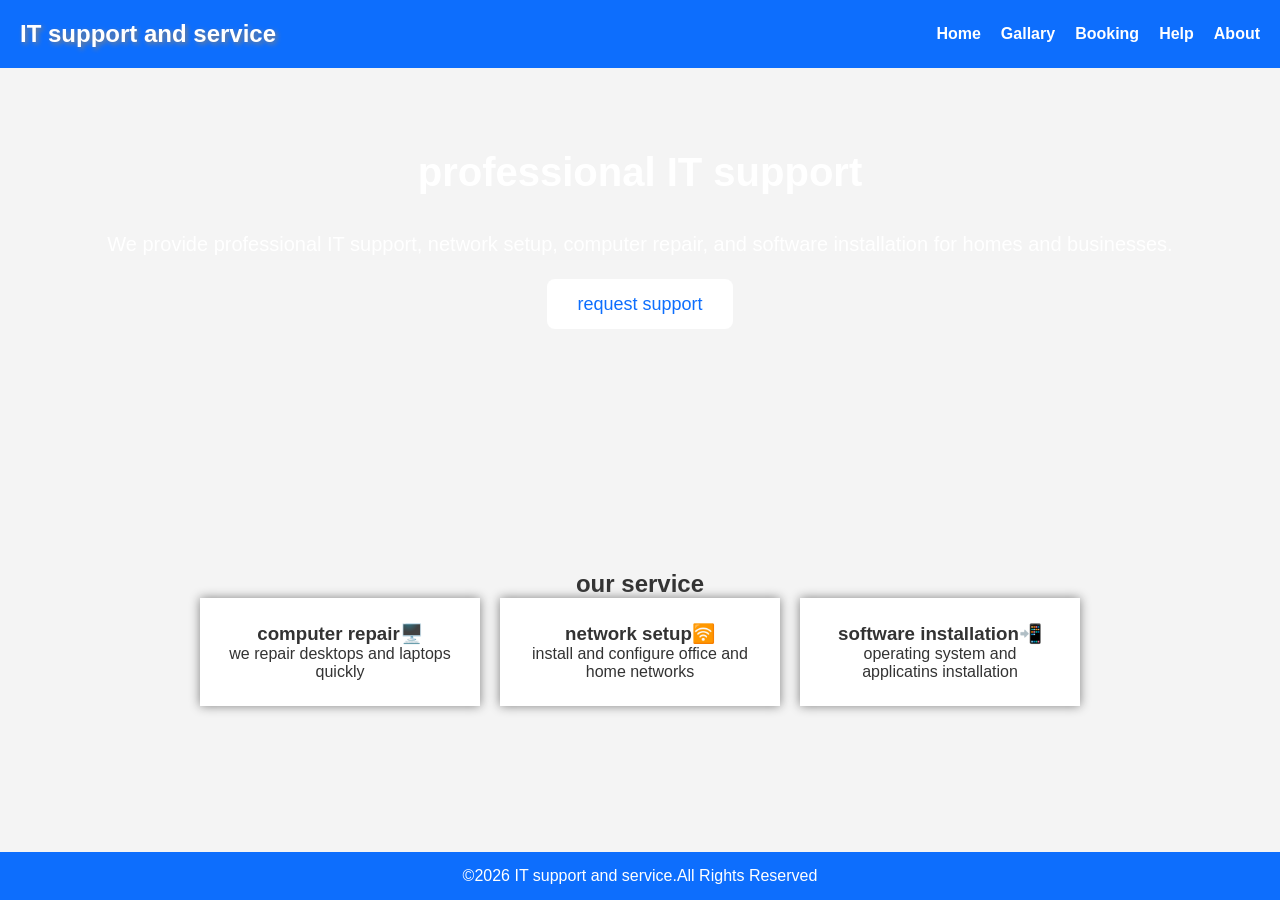
<file: index.html>
<!DOCTYPE html>
<html lang="en">
<head>
    <meta charset="UTF-8">
    <meta name="viewport" content="width=device-width, initial-scale=1.0">
    <title>Document</title>
    <link rel="stylesheet" href="style.css">
</head>
<body>
    <header>
        <div class="logo">
            <h2>IT support and service</h2>
        </div>
        <nav>
            <ul>
                <li><a href="index.html">Home</a></li>
                <li><a href="gallary.html">Gallary</a></li>
                <li><a href="booking.html">Booking</a></li>
                <li><a href="help.html">Help</a></li>
                <li><a href="about.html">About</a></li>
            </ul>
        </nav>
    </header>
    <main>
        <section class="hero">
            <h1>professional IT support</h1>
            <p>We provide professional IT support, network setup, computer repair, and software installation for homes and businesses.</p>
            <a href="" class="btn">request support</a>
        </section>
        <section class="service">
            <h2>our service</h2>
            <div class="service-container">
                <div class="card">
                    <h3>computer repair🖥️</h3>
                    <p>we repair desktops and laptops quickly</p>
                </div>
                <div class="card">
                    <h3>network setup🛜</h3>
                    <p>install and configure office and home networks</p>
                </div>
                <div class="card">
                    <h3>software installation📲</h3>
                    <p>operating system and applicatins installation</p>
                </div>
            </div>
        </section>
    </main>
    <footer>
        <p>©️2026 IT support and service.All Rights Reserved</p>
    </footer>
</body>
</html>
</file>
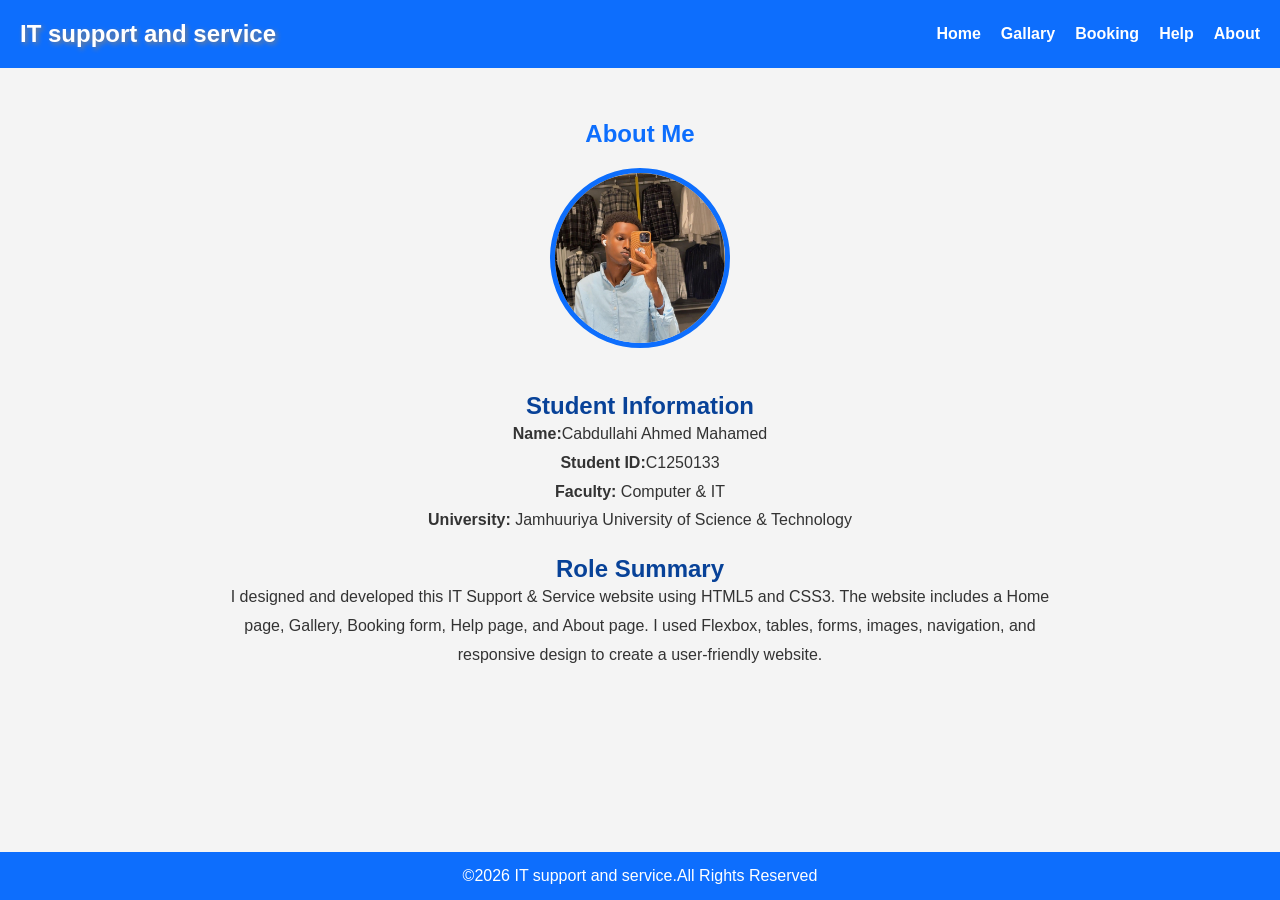
<file: about.html>
<!DOCTYPE html>
<html lang="en">
<head>
    <meta charset="UTF-8">
    <meta name="viewport" content="width=device-width, initial-scale=1.0">
    <title>Document</title>
    <link rel="stylesheet" href="style.css">
</head>
<body>
     <header>
        <div class="logo">
            <h2>IT support and service</h2>
        </div>
        <nav>
            <ul>
                <li><a href="index.html">Home</a></li>
                <li><a href="gallary.html">Gallary</a></li>
                <li><a href="booking.html">Booking</a></li>
                <li><a href="help.html">Help</a></li>
                <li><a href="about.html">About</a></li>
            </ul>
        </nav>
    </header>
    <main>
        <section class="about">
            <h1>About Me</h1>
            <img src="image/cabdalla.jpeg" alt="My Photo" class="profile">

            <h2>Student Information</h2>
            <p><strong>Name:</strong>Cabdullahi Ahmed Mahamed</p>
            <p><strong>Student ID:</strong>C1250133</p>
            <p><strong>Faculty:</strong> Computer & IT</p>
            <p><strong>University:</strong> Jamhuuriya University of Science & Technology</p>

            <h2>Role Summary</h2>
            <p>
                I designed and developed this IT Support & Service website using HTML5 and CSS3.
                The website includes a Home page, Gallery, Booking form, Help page, and About page.
                I used Flexbox, tables, forms, images, navigation, and responsive design to create a user-friendly website.
            </p>

        </section>

    </main>
    <footer>
        <p>©️2026 IT support and service.All Rights Reserved</p>
    </footer>
</body>
</html>
</file>
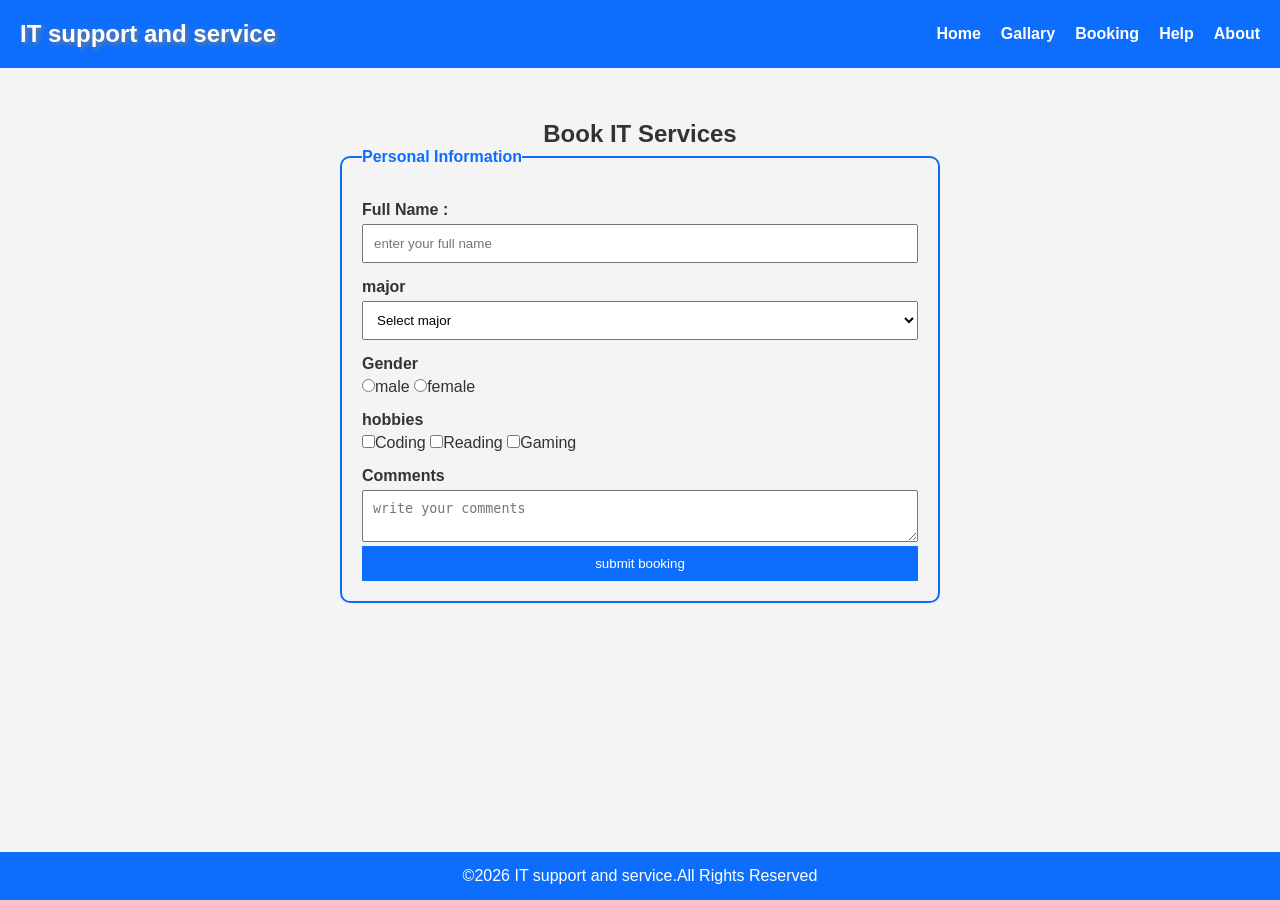
<file: booking.html>
<!DOCTYPE html>
<html lang="en">
<head>
    <meta charset="UTF-8">
    <meta name="viewport" content="width=device-width, initial-scale=1.0">
    <title>Document</title>
    <link rel="stylesheet" href="style.css">
</head>
<body>
    <header>
        <div class="logo">
            <h2>IT support and service</h2>
        </div>
        <nav>
            <ul>
                <li><a href="index.html">Home</a></li>
                <li><a href="gallary.html">Gallary</a></li>
                <li><a href="booking.html">Booking</a></li>
                <li><a href="help.html">Help</a></li>
                <li><a href="about.html">About</a></li>
            </ul>
        </nav>
    </header>
    <main>
        <section class="booking">

            <h1>Book IT Services</h1>

            <form>
                <fieldset>

                    <legend>Personal Information</legend>

                    <label for="name">Full Name :</label>
                    <input type="text" id="name" placeholder="enter your full name" required>

                    <label for="major">major</label>
                    <select name="" id="major">
                        <option>Select major</option>
                        <option>Computer Science</option>
                        <option>Information Technology</option>
                        <option>Networking</option>
                        <optoin>Software Engineering</option>
                    </select>

                    <label>Gender</label>
                    <input type="radio" name="gender">male
                    <input type="radio" name="gender" >female

                    <label>hobbies</label>
                    <input type="checkbox">Coding
                    <input type="checkbox">Reading
                    <input type="checkbox">Gaming


                    <label for="comments">Comments</label>
                    <textarea name="" id="comments" placeholder="write your comments"></textarea>
                    <input type="submit" value="submit booking">

                </fieldset>
            </form>
        </section>
    </main>
    <footer>
        <p>©️2026 IT support and service.All Rights Reserved</p>
    </footer>
</body>
</html>
</file>
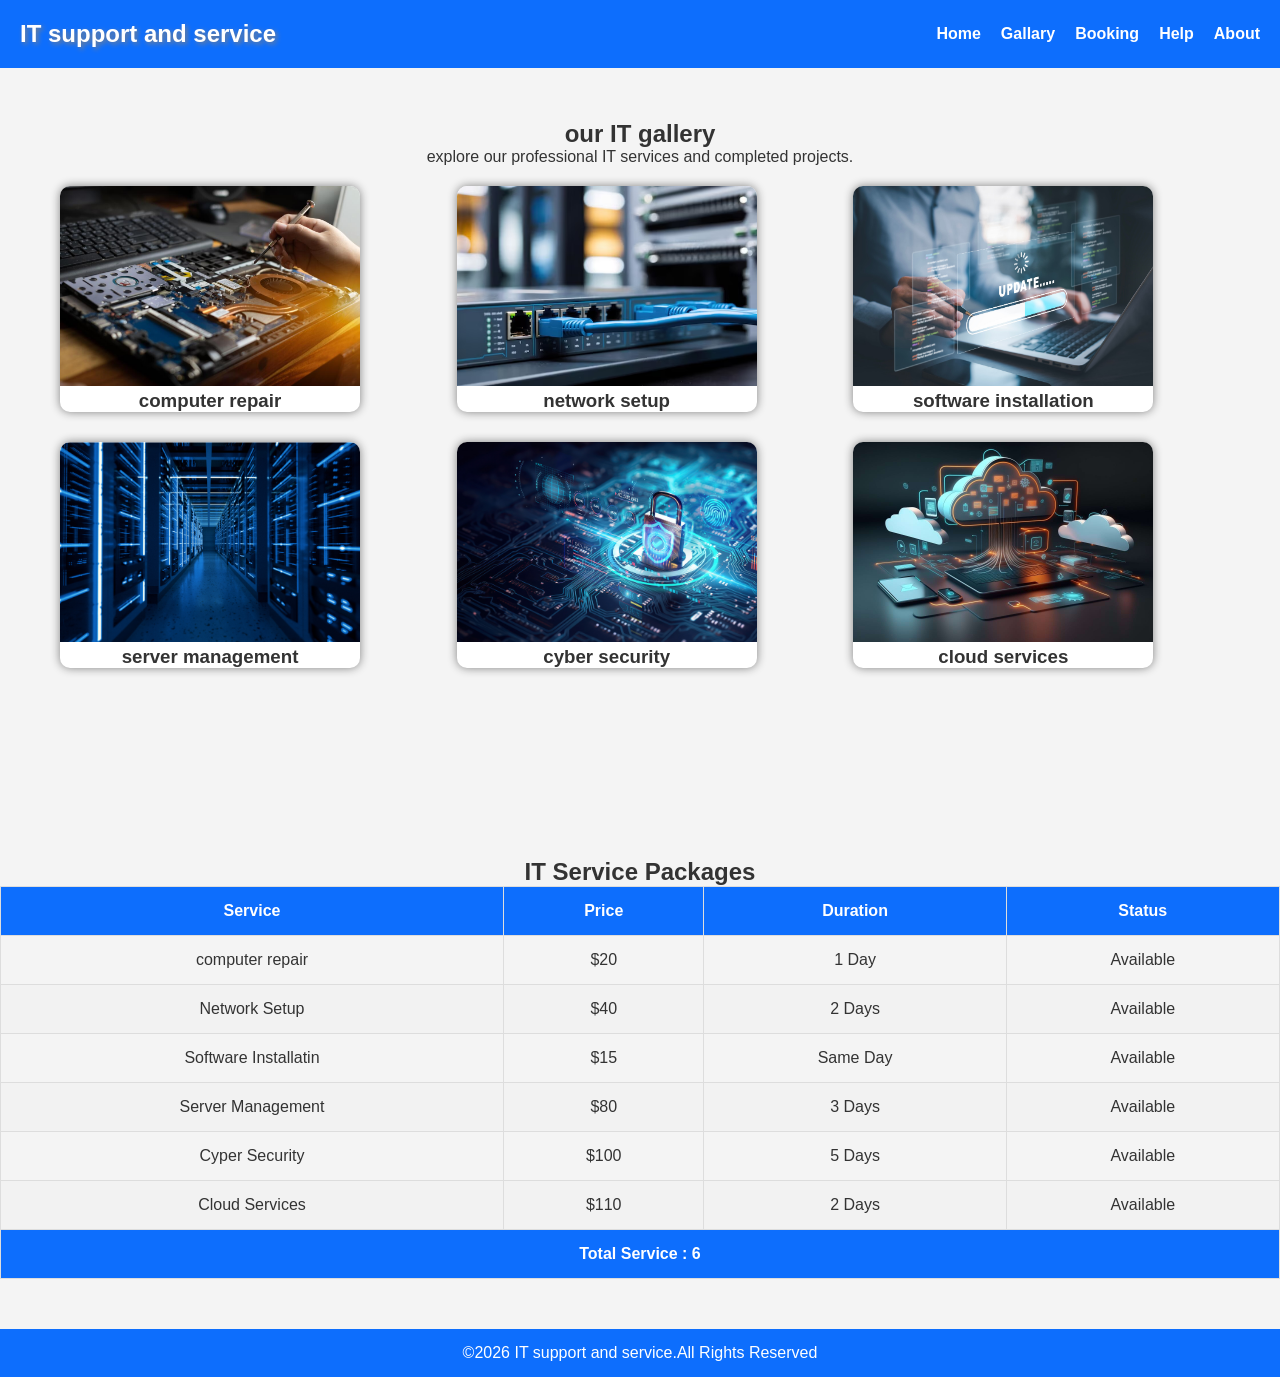
<file: gallary.html>
<!DOCTYPE html>
<html lang="en">
<head>
    <meta charset="UTF-8">
    <meta name="viewport" content="width=device-width, initial-scale=1.0">
    <title>Document</title>
    <link rel="stylesheet" href="style.css">
</head>
<body>
     <header>
        <div class="logo">
            <h2>IT support and service</h2>
        </div>
        <nav>
            <ul>
                <li><a href="index.html">Home</a></li>
                <li><a href="gallary.html">Gallary</a></li>
                <li><a href="booking.html">Booking</a></li>
                <li><a href="help.html">Help</a></li>
                <li><a href="about.html">About</a></li>
            </ul>
        </nav>
    </header>
    <main>
        <section class="gallary">

            <h1>our IT gallery</h1>

            <p>explore our professional IT services and completed projects.</p>

        <div class="gallary-container">

            <div class="gallary-card">
                <img src="image/repair.jpg" alt="">
                <h3>computer repair</h3>
            </div>

            <div class="gallary-card">
                <img src="image/network.jpg" alt="">
                <h3>network setup</h3>
            </div>

            <div class="gallary-card">
                <img src="image/software.jpg" alt="">
                <h3>software installation</h3>
            </div>

            <div class="gallary-card">
                <img src="image/server.jpg" alt="">
                <h3>server management</h3>
            </div>

            <div class="gallary-card">
                <img src="image/cyper.jpg" alt="">
                <h3>cyber security</h3>
            </div>

            <div class="gallary-card">
                <img src="image/cloud.jpg" alt="">
                <h3>cloud services</h3>
            </div>

        </div>
        </section>
        <section class="service-table">
            <h2>IT Service Packages</h2>
            <table>
                <thead>
                    <tr>
                        <th>Service</th>
                        <th>Price</th>
                        <th>Duration</th>
                        <th>Status</th>
                    </tr>
                </thead>

                <tbody>
                    <tr>
                        <td>computer repair</td>
                        <td>$20</td>
                        <td>1 Day</td>
                        <td>Available</td>
                    </tr>

                    <tr>
                        <td>Network Setup</td>
                        <td>$40</td>
                        <td>2 Days</td>
                        <td>Available</td>
                    </tr>

                    <tr>
                    <td>Software Installatin</td>
                    <td>$15</td>
                    <td>Same Day</td>
                    <td>Available</td>
                    </tr>

                    <tr>
                        <td>Server Management</td>
                        <td>$80</td>
                        <td>3 Days</td>
                        <td>Available</td>
                    </tr>

                    <tr>
                        <td>Cyper Security</td>
                        <td>$100</td>
                        <td>5 Days</td>
                        <td>Available</td>
                    </tr>

                    <tr>
                        <td>Cloud Services</td>
                        <td>$110</td>
                        <td>2 Days</td>
                        <td>Available</td>
                    </tr>
                </tbody>
                <tfoot>
                    <tr>
                        <td colspan="4">Total Service : 6</td>
                    </tr>
                </tfoot>
            </table>
        </section>
    </main>
    <footer>
        <p>©️2026 IT support and service.All Rights Reserved</p>
    </footer>
</body>
</html>
</file>
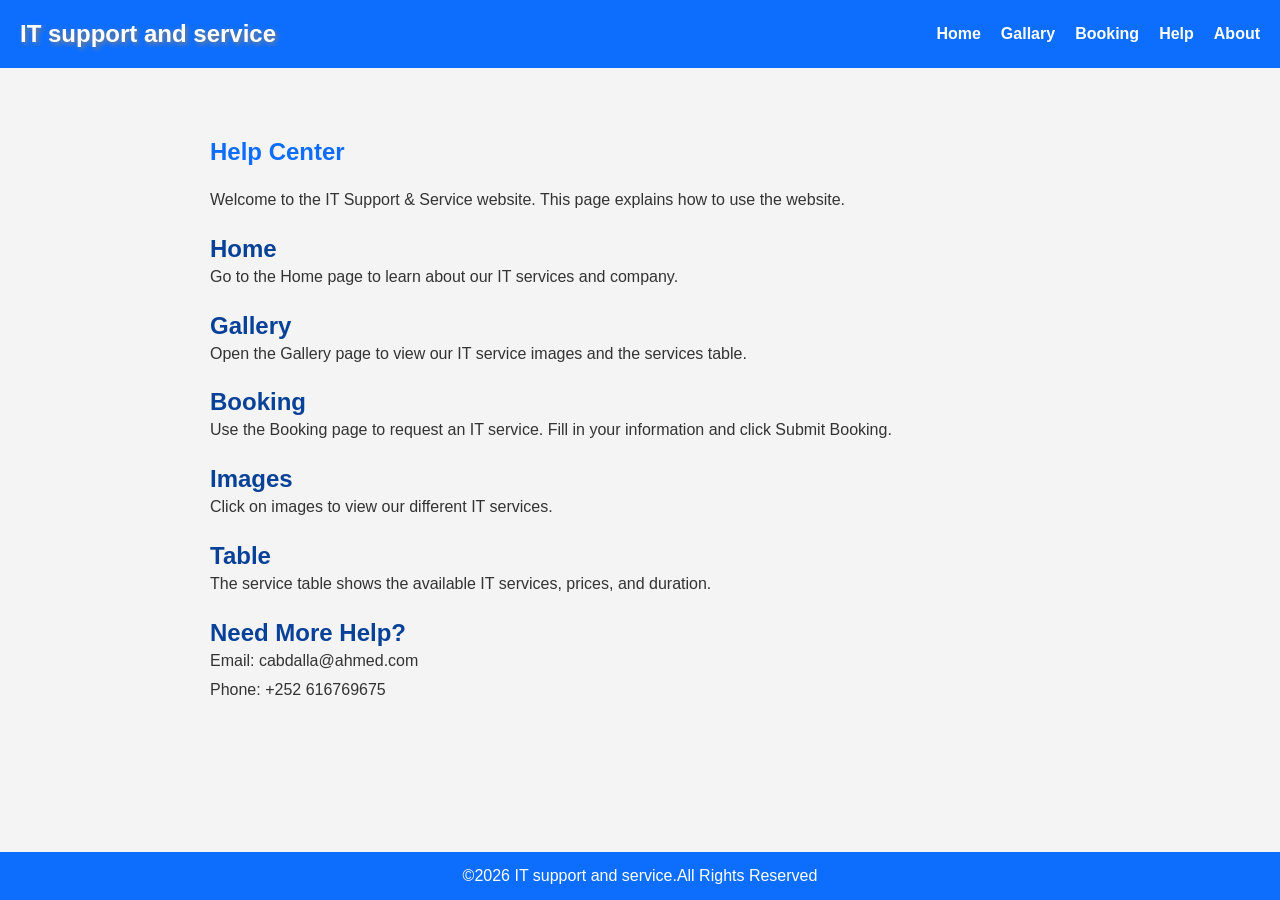
<file: help.html>
\<!DOCTYPE html>
<html lang="en">
<head>
    <meta charset="UTF-8">
    <meta name="viewport" content="width=device-width, initial-scale=1.0">
    <title>Document</title>
    <link rel="stylesheet" href="style.css">
</head>
<body>
     <header>
        <div class="logo">
            <h2>IT support and service</h2>
        </div>
        <nav>
            <ul>
                <li><a href="index.html">Home</a></li>
                <li><a href="gallary.html">Gallary</a></li>
                <li><a href="booking.html">Booking</a></li>
                <li><a href="help.html">Help</a></li>
                <li><a href="about.html">About</a></li>
            </ul>
        </nav>
    </header>
    <main>
        <section class="help">
            <h1>Help Center</h1>
            <p>Welcome to the IT Support & Service website. This page explains how to use the website.</p>

             <h2>Home</h2>
            <p>Go to the Home page to learn about our IT services and company.</p>

            <h2>Gallery</h2>
            <p>Open the Gallery page to view our IT service images and the services table.</p>

            <h2>Booking</h2>
            <p>Use the Booking page to request an IT service. Fill in your information and click Submit Booking.</p>

            <h2>Images</h2>
            <p>Click on images to view our different IT services.</p>

            <h2>Table</h2>
            <p>The service table shows the available IT services, prices, and duration.</p>

            <h2>Need More Help?</h2>
            <p>Email: cabdalla@ahmed.com</p>
            <p>Phone: +252 616769675</p>

        </section>
    </main>
    <footer>
        <p>©️2026 IT support and service.All Rights Reserved</p>
    </footer>
</body>
</html>
</file>
<file: style.css>
*{
    padding: 0;
    margin: 0;
    box-sizing: border-box;
}
body{
    font-family: Arial, Helvetica, sans-serif;
    background-color: #f4f4f4;
    color: #333;
}
header{
    display: flex;
    justify-content: space-between;
    align-items: center;
    background: #0d6efd;
    color: white;
    padding: 20px;
    width: 100%;
    top: 0;
    position: fixed;
}
.logo h2{
    text-shadow: 2px 2px 5px gray;
}
nav ul{
    display: flex;
    list-style: none;
}
nav ul li{
    margin-left: 20px;
}
nav ul li a{
    text-decoration: none;
    color: white;
    font-weight: bold;
}
nav ul li a:hover{
    color: yellow;
}
.hero{
    background-image:linear-gradient(rgba(0,0,0,0.5)) ,url(image/card.jpg);
    color: white;
    text-align: center;
    padding: 150px 20px;
    min-height: 500px;
}
.hero h1{
    font-size: 40px;
    margin-bottom: 20px;
}
.hero p{
    margin-bottom: 20px;
    padding: 18px;
    font-size: 20px;
}
.btn{
    background: white;
    color: #0d6efd;
    padding: 15px 30px;
    text-decoration: none;
    border-radius: 8px;
    font-size: 18px;
}
.btn:hover{
    background: yellow;
}
.service{
    padding: 70px 20px;
    text-align: center;
}
.service-container{
    display: flex;
    justify-content: center;
    gap: 20px;
    flex-wrap: wrap;
}
.card{
    background: white;
    width: 280px;
    padding: 25px;
    box-shadow: 0 0 10px gray;
}
.card:hover{
    transform: scale(1.05);
}
@media(max-width:768px){
    header{
        display:flex;
        flex-direction: column;
        align-items:center;
    }
    nav ul{
        display:flex;
        flex-direction: column;
        text-align: center;
    }
}



.gallary{
    padding: 120px 20px;
    text-align: center;
}
.gallary-container{
    display: grid;
    grid-template-columns: repeat(3,1fr);
    flex-wrap: wrap;
    justify-content: center;
    gap: 30px;
    max-width: 1200px;
    margin: 0 auto;
    padding: 20px;
}
.gallary-card{
    width: 300px;
    background: white;
    border-radius: 10px;
    overflow: hidden;
    box-shadow: 0 0 10px gray;
}
.gallary-card img{
    width: 100%;
    height: 200px;
    object-fit: cover;
}
.gallary-card img h3{
    padding: 15px;
}
.gallary-card:hover{
    transform: scale(1.05);
    transition: 0.5s;
}
.service-table{
    width: 90;
    margin: 50px auto;
    text-align: center;
}
table{
    width: 100%;
    border-collapse: collapse;
}
th,td{
    border: 1px solid #ddd;
    padding: 15px;
    text-align: center;
}
th{
    background:#0d6efd;
    color: white;
}
tr:nth-child(even){
    background: #f2f2f2;
}
tr:hover{
    background: #dbeafe;
}
tfoot{
    background: #0d6efd;
    color: white;
    font-weight: bold;
}



.booking{
    padding: 120px 20px;
}
.booking h1{
    text-align: center;
}
form{
    max-width: 600px;
    margin: auto;
    display: flex;
    flex-direction:column;
    gap: 15px;
}
fieldset{
    padding: 20px;
    border: 2px solid #0d6efd;
    border-radius: 10px;
}
legend{
    font-weight: bold;
    color: #0d6efd;
}
input,select,textarea{
    padding: 10px;
    width: 100%;
}
input[type="submit"]{
    background: #0d6efd;
    color:white;
    border: none;
    cursor: pointer;
}
input[type="submit"]:hover{
    background: #084298;
}
label{
    display: block;
    gap: 20px;
    margin-top: 15px;
    margin-bottom: 5px;
    font-weight: bold;
}
input[type="radio"],
input[type="checkbox"]{
    width: auto;
}



.help{
    max-width: 900px;
    margin: 100px auto;
    padding: 20px;
}
.help h1{
    color: #0d6efd;
    margin-bottom: 20px;
}
.help h2{
    color: #084298;
    margin-top: 20px;
}
.help p{
    line-height: 1.8;
}



.about{
    max-width: 900px;
    margin: 100px auto;
    padding: 20px;
    text-align: center;
}
.profile{
    width: 180px;
    height: 180px;
    border-radius: 50%;
    border: 5px solid #0d6efd;
    object-fit: cover;
    margin: 20px 0;
}
.about h1{
    color: #0d6efd;
}
.about h2{
    margin-top: 20px;
    color: #084298;
}
.about p{
    line-height: 1.8;
}

html,body{
    height:100%;
    margin:0;
}

body{
    display:flex;
    flex-direction:column;
    min-height:100vh;
}

main{
    flex:1;
}

footer{
    background:#0d6efd;
    color:white;
    text-align:center;
    padding:15px;
}
</file>
